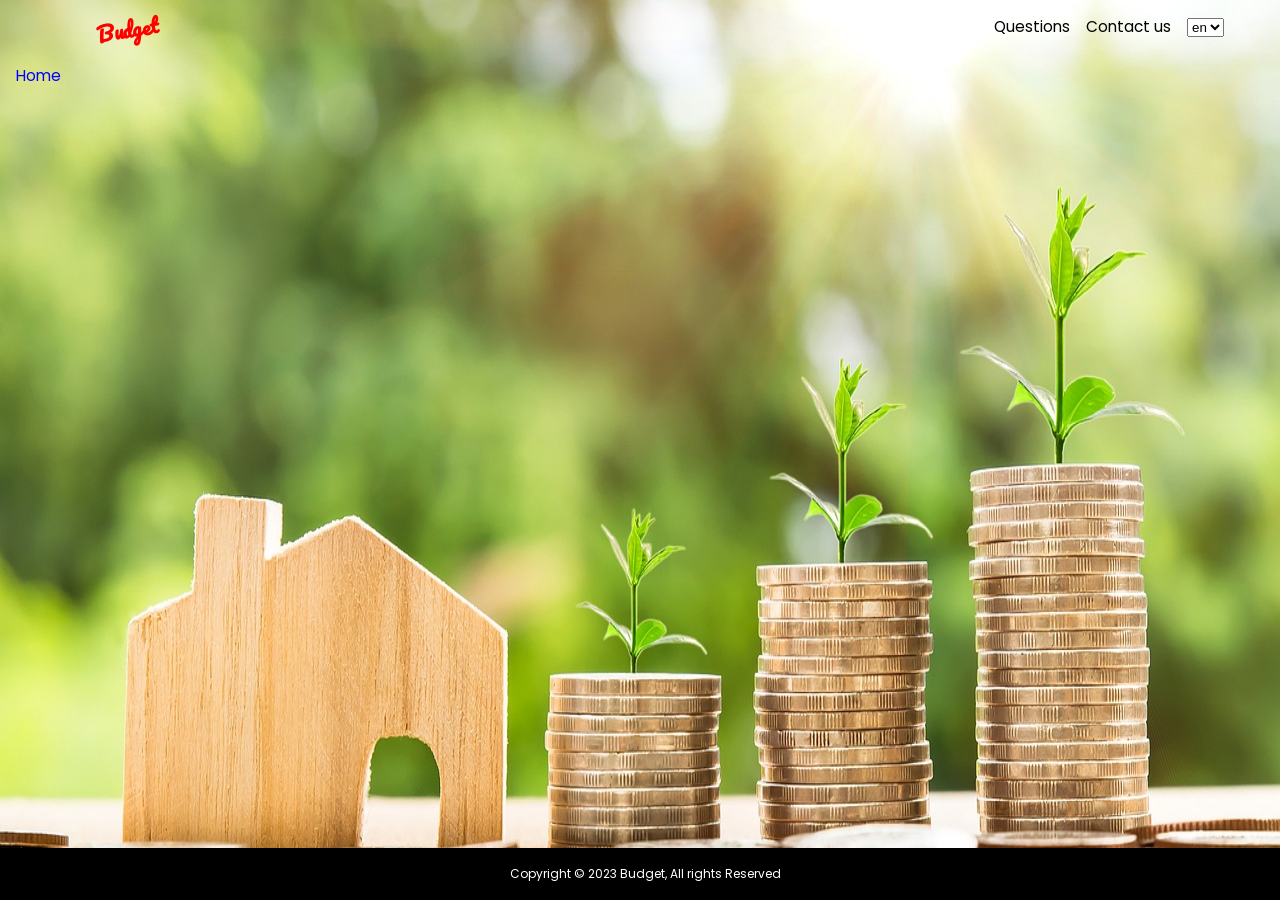
<file: src/en/login.html>
<!DOCTYPE html>
<html>
    <head>
        <meta charset="UTF-8">
        <meta http-equiv="X-UA-Compatible" content="IE=edge">
        <meta name="viewport" content="width=device-width, initial-scale=1.0">
        <title>Login - Budget</title>
        <link rel="stylesheet" href="./css/fonts.css">
        <link rel="stylesheet" href="./css/index.css" />
        <link rel="stylesheet" href="./css/user.css" />
        <link rel="stylesheet" href="./css/form.css" />
        <script src="./lib/jquery-3.7.0.min.js"></script>
    </head>
    <body id="home">
        <header class="header" id="home">
            <nav class="header__nav-horizontal" style="background-color: transparent;">
                <div class="horizontal-menu-left">
                    <ul class="header__item-list-horizontal">
                        <li class="header__items-horizontal">
                            <h2 class="page-title">Budget</h2>
                        </li>
                    </ul>
                </div>
                <div class="horizontal-menu-right">
                    <ul class="header__item-list-horizontal">
                        <li class="header__items-horizontal">
                            <a style="color: black;" href="#" id="frequent-questions">Questions</a>
                        </li>
                        <li class="header__items-horizontal">
                            <a style="color: black;" href="#" id="contact-us">Contact us</a>
                        </li>
                        <li class="header__items-horizontal">
                            <select id="select-language">
                                <option value="en">en</option>
                                <option value="es">es</option>
                            </select>
                        </li>
                    </ul>
                </div>
            </nav>
        </header>

        <div id="submenu" class="submenu">
            <a id="principal">Home</a><span id="second-part"></span>
        </div>

        <div id="login-form" class="card">
            <form>
                <h3>Login</h3>
                <label id="label-error-invalid" class="label-error" style="display:none;">E-Mail or Password Invalid</label>
                <label id="label-error-deleted" class="label-error" style="display:none;">User not Found</label>
                <div class="form-control">
                    <label for="email">E-Mail</label>
                    <label id="label-error-email" class="label-error" style="display:none;">E-Mail is Required</label>
                    <input type="email" id="email" name="email" placeholder="email@example.com" required/>
                </div>
                <div class="form-control">
                    <label for="password">Password</label>
                    <label id="label-error-password" class="label-error" style="display:none;">Password is Required</label>
                    <input type="password" id="password" name="password" placeholder="Contraseña" required/>
                </div>
                <input type="checkbox" id="show-password" name="show-password" /> Show Password
                <br>
                <a id="forget" href="">¿Forgot your Password?</a><br><br>
                <button type="button" id="login" class="btn">Login</button>
                <button type="button" id="signup" class="btn">Sign up</button>
            </form>
        </div>

        <main id="contact-us-info" class="curriculum-main" style="display:none;">
            <div class="column-25">
                <section class="card-budgeting">
                    <h2>Team</h2>
                    <p>Ingrid Lissette Gomez Arias</p>
                    <p>Daniel Pineda</p>
                    <p>Hedilberto Vásquez Mayor</p>
                    <p>Santiago Quevedo</p>
                </section>
            </div>
            <div class="column-73">
                <section id="contact-us-form" class="card-budgeting">
                    <h2>Contact us</h2>
                    <p>Do you have a suggection, pettion, complaint, claim or improve? let us know</p>
                    <form>
                        <label id="label-success-mail" class="label-success" style="display:none;">The E-Mail was sent</label>
                        <div class="form-control">
                            <label>To:</label>
                            gestion.control.gastos@gmail.com
                        </div>
                        <div class="form-control">
                            <label>E-Mail</label>
                            <label id="label-error-email-mail" class="label-error" style="display:none;">E-Mail is Required</label>
                            <input type="email" id="user-email" name="user-email" placeholder="email@ejemplo.com" /> 
                        </div>
                        <div class="form-control">
                            <label>Subject</label>
                            <label id="label-error-subject" class="label-error" style="display:none;">Subject is Required</label>
                            <input type="text" id="subject" name="subject" placeholder="Example: (Complaint ..., Petition ..., etc ...)" />
                        </div>
                        <div class="form-control">
                            <label>Message</label>
                            <label id="label-error-message" class="label-error" style="display:none;">Message is Required</label>
                            <textarea id="message" name="message" placeholder="Write us your message ..."></textarea> 
                        </div>
                        <button id="send-message" type="button" class="btn">Send</button>
                    </form>
                </section>
            </div>
        </main>
    
        <main id="frequent-questions-info" class="curriculum-main" style="display:none;">
            <div class="column-100">
                <section id="questions" class="card-budgeting">
                    <h2>Frequent Questions</h2>
                    <h3 id="first-question" style="cursor:pointer;">+ ¿How can I create a new Budget?</h3>
                    <div id="first-question-answer" style="display:none;">
                        <h4>Answer.</h4>
                        <p>Click on the new option, wich is on the menu bar or Create New Button on the Home</p>
                        <img style="width: 100%;" src="./img/frequent-questions/buttons.PNG" alt="buttons" />
                        <p>You'll see the form where you can fill the next information:</p>
                        <ul>
                            <li>Year</li>
                            <li>Month</li>
                            <li>Salary</li>
                            <li>Amount to Save. (If you want to add it)</li>
                            <li>Additional Incomes. (If you have any Additional Incomes)</li>
                        </ul>
                        <img style="width: 100%" src="./img/frequent-questions/basics-form.PNG" alt="Basic Forms" />
                        <p>You must add your fixed.</p>
                        <img style="width: 100%" src="./img/frequent-questions/expenses.PNG" alt="Expenses" />
                        <p>Add the end, you can add additional expenses as tags</p>
                        <img style="width: 100%" src="./img/frequent-questions/tags.PNG" alt="Tags" />
                        <p>Automatically, it'll show you the current month's budget</p>
                        <img style="width: 100%" src="./img/frequent-questions/budget.PNG" alt="budget" />
                    </div>
                    <hr>
                    <h3 id="second-question" style="cursor:pointer;">+ ¿How must the password be?</h3>
                    <div id="second-question-answer" style="display:none; cursor:pointer;">
                        <h4>Answer.</h4>
                        <p>The password musn't be less than 8 charaters</p>
                    </div>
                    <hr>
                    <h3 id="third-question" style="cursor:pointer;">+ ¿How can I register the daily expenses?</h3>
                    <div id="third-question-answer" style="display:none;">
                        <h4>Answer.</h4>
                        <p>Tags</p>
                    </div>
                    <hr>
                    <h3 id="fourth-question" style="cursor:pointer;">+ After I deleted the account, ¿Can I restore it?</h3>
                    <div id="fourth-question-answer" style="display:none; cursor:pointer;">
                        <h4>Answer.</h4>
                        <p>You can ask for the activation through Contact us option</p>
                    </div>
                </section>
            </div>
        </main>
    </body>
    <script src="./js/login.js"></script>
    <footer>
        <p>Copyright &copy; 2023 Budget, All rights Reserved</p>
    </footer>
</html>
</file>
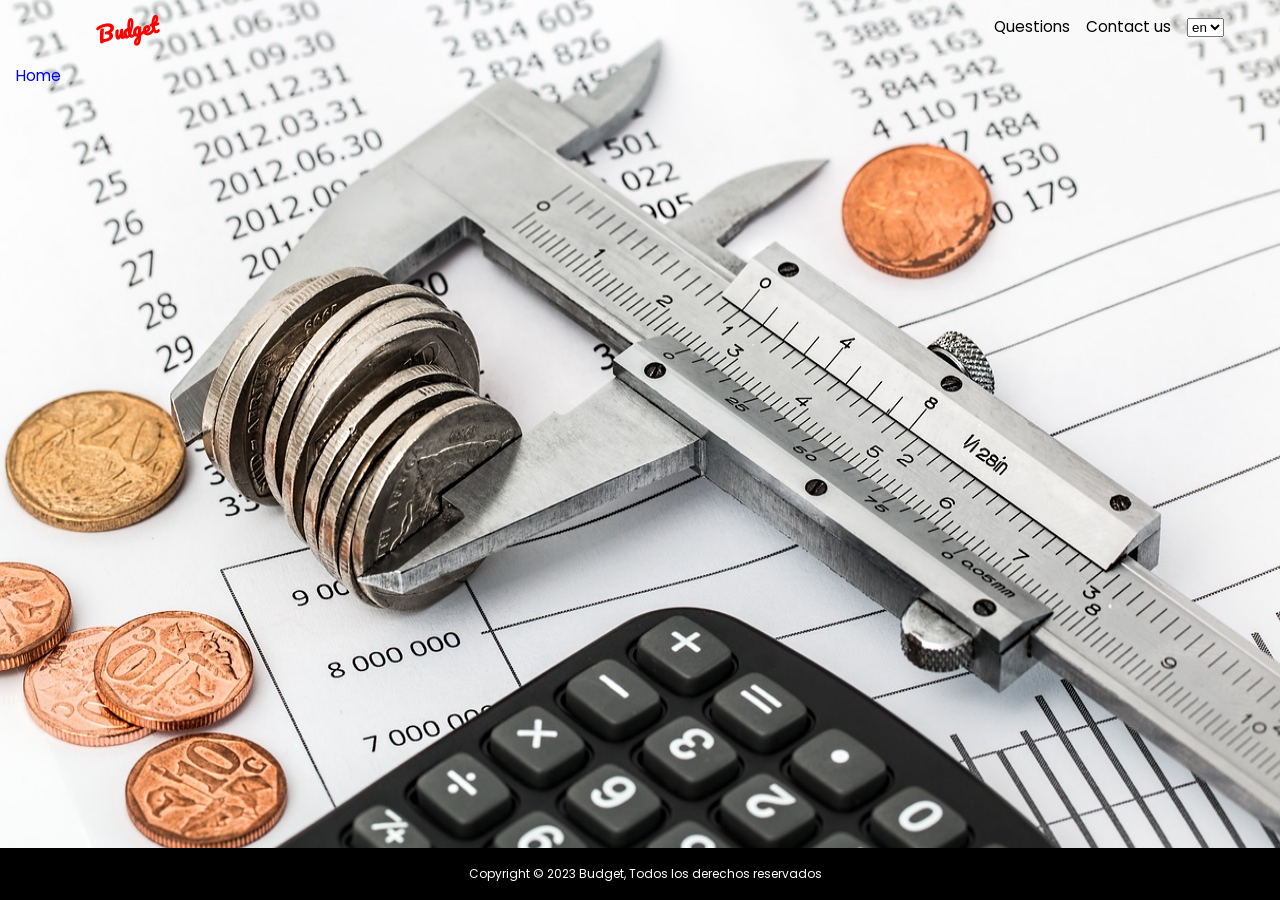
<file: src/en/signup.html>
<!DOCTYPE html>
<html>
    <head>
        <meta charset="UTF-8">
        <meta http-equiv="X-UA-Compatible" content="IE=edge">
        <meta name="viewport" content="width=device-width, initial-scale=1.0">
        <title>Sign up - Budget</title>
        <link rel="stylesheet" href="./css/fonts.css">
        <link rel="stylesheet" href="./css/index.css" />
        <link rel="stylesheet" href="./css/user.css" />
        <link rel="stylesheet" href="./css/form.css" />
        <script src="./lib/jquery-3.7.0.min.js"></script>
    </head>
    <body id="home">
        <header class="header" id="home">
            <nav class="header__nav-horizontal" style="background-color: transparent">
                <div class="horizontal-menu-left">
                    <ul class="header__item-list-horizontal">
                        <li class="header__items-horizontal">
                            <h2 class="page-title">Budget</h2>
                        </li>
                    </ul>
                </div>
                <div class="horizontal-menu-right">
                    <ul class="header__item-list-horizontal">
                        <li class="header__items-horizontal">
                            <a style="color: black;" href="#" id="frequent-questions">Questions</a>
                        </li>
                        <li class="header__items-horizontal">
                            <a style="color: black;" href="#" id="contact-us">Contact us</a>
                        </li>
                        <li class="header__items-horizontal">
                            <select id="select-language">
                                <option value="en">en</option>
                                <option value="es">es</option>
                            </select>
                        </li>
                    </ul>
                </div>
            </nav>
        </header>

        <div id="submenu" class="submenu">
            <a id="principal">Home</a><span id="second-part"></span>
        </div>

        <div id="signup-form" class="card">
            <form>
                <h3>Sign up</h3>
                <div class="form-control">
                    <label for="name">Name</label>
                    <label id="label-error-name" class="label-error" style="display:none;">Name is Required</label>
                    <input type="text" id="name" name="name" placeholder="Name" />
                </div>
                <div class="form-control">
                    <label for="lastname">Last Name</label>
                    <label id="label-error-lastname" class="label-error" style="display:none;">Last Name is Required</label>
                    <input type="text" id="lastname" name="lastname" placeholder="Last Name" />
                </div>
                <div class="form-control">
                    <label for="username">Username</label>
                    <label id="label-error-username" class="label-error" style="display:none;">Username is Required</label>
                    <input type="text" id="username" name="username" placeholder="Username" />
                </div>
                <div class="form-control">
                    <label for="email">E-Mail</label>
                    <label id="label-error-email" class="label-error" style="display:none;">E-Mail is Required</label>
                    <input type="email" id="email" name="email" placeholder="email@example.com" />
                </div>
                <div class="form-control">
                    <label for="password">Password</label>
                    <label id="label-error-password" class="label-error" style="display:none;">Password is Required</label>
                    <input type="password" id="password" name="password" placeholder="Password" />
                </div>
                <div class="form-control">
                    <label for="confirm-password">Confirm Password</label>
                    <label id="label-error-confirm-password-empty"  class="label-error" style="display:none;">You must confirm the password</label>
                    <label id="label-error-confirm-password" class="label-error" style="display:none;">The password doesn't match</label>
                    <input type="password" id="confirm-password" name="confirm-password" placeholder="Confirm Password" />
                </div>
                <input type="checkbox" id="show-password" name="show-password" /> Show Password
                <br>
                <a id="login-link">I already have an Account</a><br><br>
                <button id="signup" type="button" class="btn">Sign up</button>
            </form>
        </div>

        <main id="contact-us-info" class="curriculum-main" style="display:none;">
            <div class="column-25">
                <section class="card-budgeting">
                    <h2>Team</h2>
                    <p>Ingrid Lissette Gomez Arias</p>
                    <p>Daniel Pineda</p>
                    <p>Hedilberto Vásquez Mayor</p>
                    <p>Santiago Quevedo</p>
                </section>
            </div>
            <div class="column-73">
                <section id="contact-us-form" class="card-budgeting">
                    <h2>Contact us</h2>
                    <p>Do you have a suggection, pettion, complaint, claim or improve? let us know</p>
                    <form>
                        <label id="label-success-mail" class="label-success" style="display:none;">The E-Mail was sent</label>
                        <div class="form-control">
                            <h3>To: gestion.control.gastos@gmail.com</h3>
                        </div>
                        <div class="form-control">
                            <label>E-Mail</label>
                            <label id="label-error-email-mail" class="label-error" style="display:none;">E-Mail is Required</label>
                            <input type="email" id="user-email" name="user-email" placeholder="email@ejemplo.com" /> 
                        </div>
                        <div class="form-control">
                            <label>Subject</label>
                            <label id="label-error-subject" class="label-error" style="display:none;">Subject is Required</label>
                            <input type="text" id="subject" name="subject" placeholder="Example: (Complaint ..., Petition ..., etc ...)" />
                        </div>
                        <div class="form-control">
                            <label>Message</label>
                            <label id="label-error-message" class="label-error" style="display:none;">Message is Required</label>
                            <textarea id="message" name="message" placeholder="Write us your message ..."></textarea> 
                        </div>
                        <button id="send-message" type="button" class="btn">Send</button>
                    </form>
                </section>
            </div>
        </main>
    
        <main id="frequent-questions-info" class="curriculum-main" style="display:none;">
            <div class="column-100">
                <section id="questions" class="card-budgeting">
                    <h2>Frequent Questions</h2>
                    <h3 id="first-question" style="cursor:pointer;">+ ¿How can I create a new Budget?</h3>
                    <div id="first-question-answer" style="display:none;">
                        <h4>Answer.</h4>
                        <p>Click on the new option, wich is on the menu bar or Create New Button on the Home</p>
                        <img style="width: 100%;" src="./img/frequent-questions/buttons.PNG" alt="buttons" />
                        <p>You'll see the form where you can fill the next information:</p>
                        <ul>
                            <li>Year</li>
                            <li>Month</li>
                            <li>Salary</li>
                            <li>Amount to Save. (If you want to add it)</li>
                            <li>Additional Incomes. (If you have any Additional Incomes)</li>
                        </ul>
                        <img style="width: 100%" src="./img/frequent-questions/basics-form.PNG" alt="Basic Forms" />
                        <p>You must add your fixed.</p>
                        <img style="width: 100%" src="./img/frequent-questions/expenses.PNG" alt="Expenses" />
                        <p>Add the end, you can add additional expenses as tags</p>
                        <img style="width: 100%" src="./img/frequent-questions/tags.PNG" alt="Tags" />
                        <p>Automatically, it'll show you the current month's budget</p>
                        <img style="width: 100%" src="./img/frequent-questions/budget.PNG" alt="budget" />
                    </div>
                    <hr>
                    <h3 id="second-question" style="cursor:pointer;">+ ¿How must the password be?</h3>
                    <div id="second-question-answer" style="display:none; cursor:pointer;">
                        <h4>Answer.</h4>
                        <p>The password musn't be less than 8 charaters</p>
                    </div>
                    <hr>
                    <h3 id="third-question" style="cursor:pointer;">+ ¿How can I register the daily expenses?</h3>
                    <div id="third-question-answer" style="display:none;">
                        <h4>Answer.</h4>
                        <p>Tags</p>
                    </div>
                    <hr>
                    <h3 id="fourth-question" style="cursor:pointer;">+ After I deleted the account, ¿Can I restore it?</h3>
                    <div id="fourth-question-answer" style="display:none; cursor:pointer;">
                        <h4>Answer.</h4>
                        <p>You can ask for the activation through Contact us option</p>
                    </div>
                </section>
            </div>
        </main>
    </body>
    <script src="./js/signup.js"></script>
    <footer>
        <p>Copyright &copy; 2023 Budget, Todos los derechos reservados</p>
    </footer>
</html>
</file>
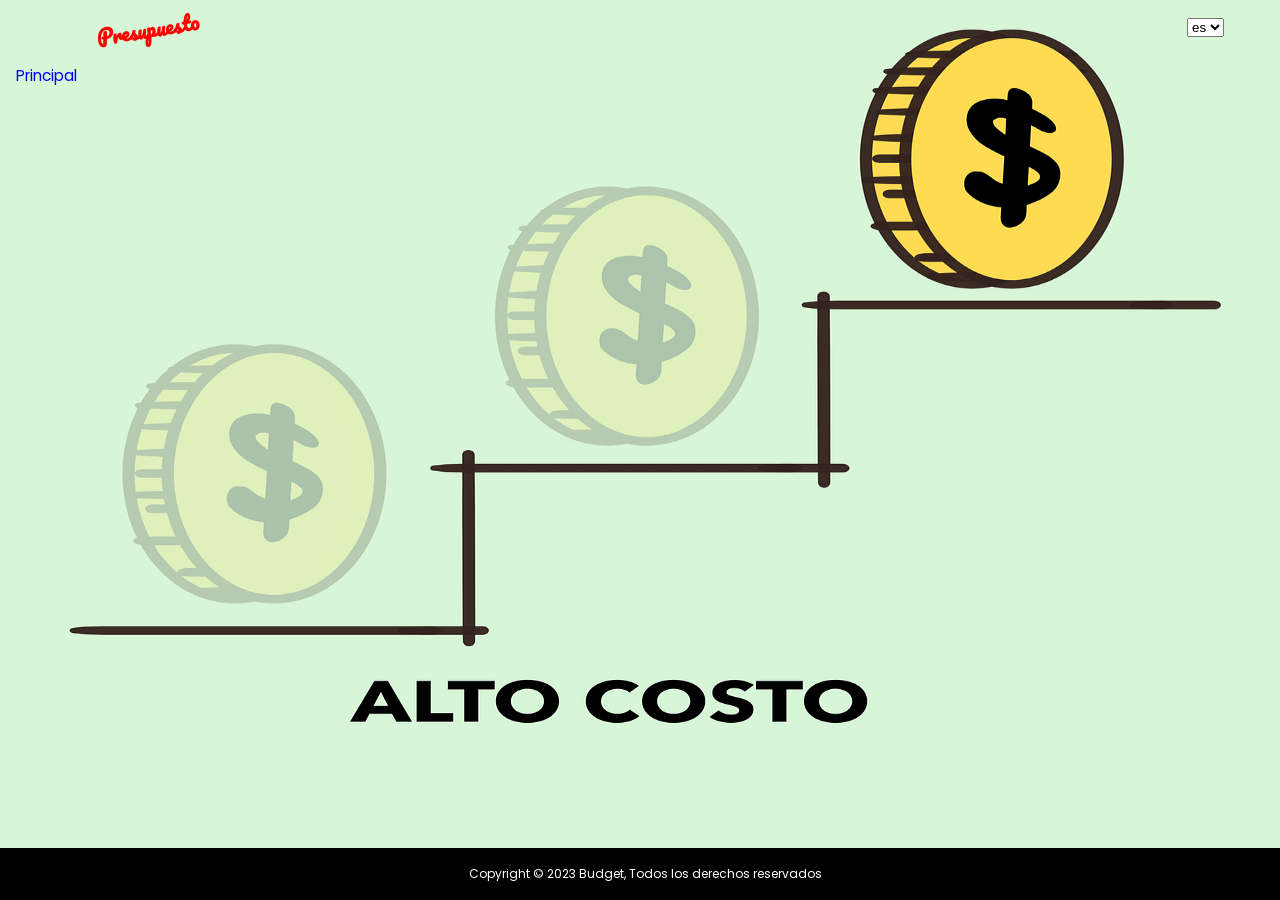
<file: src/es/forgot-password.html>
<!DOCTYPE html>
<html>
    <head>
        <meta charset="UTF-8">
        <meta http-equiv="X-UA-Compatible" content="IE=edge">
        <meta name="viewport" content="width=device-width, initial-scale=1.0">
        <title>¿Olvido su contraseña? - Budget</title>
        <link rel="stylesheet" href="./css/fonts.css">
        <link rel="stylesheet" href="./css/index.css" />
        <link rel="stylesheet" href="./css/user.css" />
        <link rel="stylesheet" href="./css/form.css" />
        <script src="./lib/jquery-3.7.0.min.js"></script>
    </head>
    <body id="home">
        <header class="header" id="home">
            <nav class="header__nav-horizontal" style="background-color: transparent;">
                <div class="horizontal-menu-left">
                    <ul class="header__item-list-horizontal">
                        <li class="header__items-horizontal">
                            <h2 class="page-title">Presupuesto</h2>
                        </li>
                    </ul>
                </div>
                <div class="horizontal-menu-right">
                    <ul class="header__item-list-horizontal">
                        <li class="header__items-horizontal">
                            <select id="select-language">
                                <option value="es">es</option>
                                <option value="en">en</option>
                            </select>
                        </li>
                    </ul>
                </div>
            </nav>
        </header>

        <div id="submenu" class="submenu">
            <a id="principal">Principal</a><span id="second-part"></span>
        </div>

        <div id="login-form" class="card">
            <form>
                <h3>¿Olvido su contraseña?</h3>
                <label id="label-error-invalid" class="label-error" style="display:none;">Correo o Constraseña invalida</label>
                <label id="label-error-deleted" class="label-error" style="display:none;">Usuario no encontrado</label>
                <div class="form-control">
                    <label for="email">E-Mail</label>
                    <label id="label-error-email" class="label-error" style="display:none;">El correo es requerido</label>
                    <input type="email" id="email" name="email" placeholder="email@ejemplo.com" required/>
                </div>
                <button type="button" id="send" class="btn">Enviar</button>
                <button type="button" id="back" class="btn">Volver</button>
            </form>
        </div>
        <footer>
            <p>Copyright &copy; 2023 Budget, Todos los derechos reservados</p>
        </footer>
    </body>
    <script src="./js/forgot-password.js"></script>
</html>
</file>
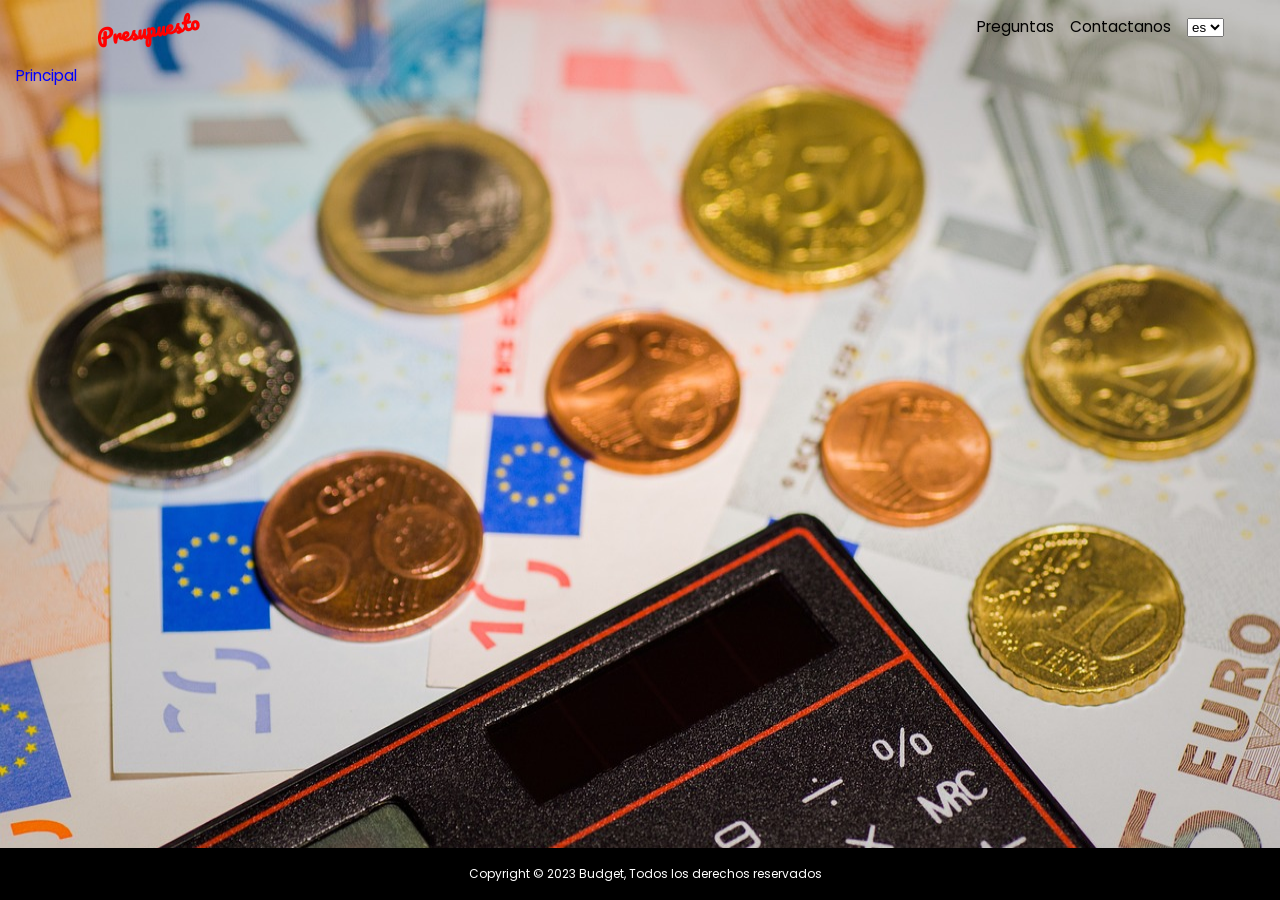
<file: src/es/login.html>
<!DOCTYPE html>
<html>
    <head>
        <meta charset="UTF-8">
        <meta http-equiv="X-UA-Compatible" content="IE=edge">
        <meta name="viewport" content="width=device-width, initial-scale=1.0">
        <title>Login - Budget</title>
        <link rel="stylesheet" href="./css/fonts.css">
        <link rel="stylesheet" href="./css/index.css" />
        <link rel="stylesheet" href="./css/user.css" />
        <link rel="stylesheet" href="./css/form.css" />
        <script src="./lib/jquery-3.7.0.min.js"></script>
    </head>
    <body id="home">
        <header class="header" id="home">
            <nav class="header__nav-horizontal" style="background-color: transparent;">
                <div class="horizontal-menu-left">
                    <ul class="header__item-list-horizontal">
                        <li class="header__items-horizontal">
                            <h2 class="page-title">Presupuesto</h2>
                        </li>
                    </ul>
                </div>
                <div class="horizontal-menu-right">
                    <ul class="header__item-list-horizontal">
                        <li class="header__items-horizontal">
                            <a style="color: black;" href="#" id="frequent-questions">Preguntas</a>
                        </li>
                        <li class="header__items-horizontal">
                            <a style="color: black;" href="#" id="contact-us">Contactanos</a>
                        </li>
                        <li class="header__items-horizontal">
                            <select id="select-language">
                                <option value="es">es</option>
                                <option value="en">en</option>
                            </select>
                        </li>
                    </ul>
                </div>
            </nav>
        </header>

        <div id="submenu" class="submenu">
            <a id="principal">Principal</a><span id="second-part"></span>
        </div>

        <div id="login-form" class="card">
            <form>
                <h3>Login</h3>
                <label id="label-error-invalid" class="label-error" style="display:none;">Correo o Constraseña invalida</label>
                <label id="label-error-deleted" class="label-error" style="display:none;">Usuario no encontrado</label>
                <div class="form-control">
                    <label for="email">E-Mail</label>
                    <label id="label-error-email" class="label-error" style="display:none;">El correo es requerido</label>
                    <input type="email" id="email" name="email" placeholder="email@ejemplo.com" required/>
                </div>
                <div class="form-control">
                    <label for="password">Contraseña</label>
                    <label id="label-error-password" class="label-error" style="display:none;">La contraseña es requerida</label>
                    <input type="password" id="password" name="password" placeholder="Contraseña" required/>
                </div>
                <input type="checkbox" id="show-password" name="show-password" /> Mostrar contraseña
                <br>
                <a id="forget" href="./forgot-password.html">¿Olvido su contraseña?</a><br><br>
                <button type="button" id="login" class="btn">Login</button>
                <button type="button" id="signup" class="btn">Registrarse</button>
            </form>
        </div>

        <main id="contact-us-info" class="curriculum-main" style="display:none;">
            <div class="column-25">
                <section class="card-budgeting">
                    <h2>Equipo</h2>
                    <p>Ingrid Lissette Gomez Arias</p>
                    <p>Daniel Pineda</p>
                    <p>Hedilberto Vásquez Mayor</p>
                    <p>Santiago Quevedo</p>
                </section>
            </div>
            <div class="column-73">
                <section id="contact-us-form" class="card-budgeting">
                    <h2>Contactanos</h2>
                    <p>Tienes alguna sugerencia, petición, queja, reclamo o mejora, dejanos saber</p>
                    <form>
                        <label id="label-success-mail" class="label-success" style="display:none;">El correo fue enviado</label>
                        <div class="form-control">
                            <label>Para:</label>
                            gestion.control.gastos@gmail.com
                        </div>
                        <div class="form-control">
                            <label>E-Mail</label>
                            <label id="label-error-email-mail" class="label-error" style="display:none;">El Correo es requerido</label>
                            <input type="text" id="user-email" name="user-email" placeholder="email@ejemplo.com" /> 
                        </div>
                        <div class="form-control">
                            <label>Asunto</label>
                            <label id="label-error-subject" class="label-error" style="display:none;">El Asunto es requerido</label>
                            <input type="text" id="subject" name="subject" placeholder="Example: (Complaint ..., Petition ..., etc ...)" />
                        </div>
                         <div class="form-control">
                            <label>Mensaje</label>
                            <label id="label-error-message" class="label-error" style="display:none;">El mensajes es requerido</label>
                            <textarea id="message" name="message" placeholder="Dejanos tu mensaje ..."></textarea> 
                        </div>
                        <button id="send-message" type="button" class="btn">Enviar</button>
                    </form>
                </section>
            </div>
        </main>

        <main id="frequent-questions-info" class="curriculum-main" style="display:none;">
            <div class="column-100">
                <section id="questions" class="card-budgeting">
                    <h2>Preguntas Frecuentes</h2>
                    <h3 id="first-question" style="cursor:pointer;">+ ¿Como puedo crear un nuevo presupuesto?</h3>
                    <div id="first-question-answer" style="display:none;">
                        <h4>Rta.</h4>
                        <p>Debes dar clic en botón nuevo que se encuntra en el barra de menú o en el botón crear nuevo que se encuentra en el módulo principal</p>
                        <img style="width: 100%;" src="./img/frequent-questions/buttons.PNG" alt="buttons" />
                        <p>Seguido de esto se desplegara un formulario donde deberas ingresar como datos basicos los siguientes campos:</p>
                        <ul>
                            <li>Año</li>
                            <li>Mes</li>
                            <li>Salario</li>
                            <li>Ahorro. (Solo en caso de querer agregar un monto a ahorrar)</li>
                            <li>Ingresos Adicionales. (Solo en caso de tener ingresos adicionales)</li>
                        </ul>
                        <img style="width: 100%" src="./img/frequent-questions/basics-form.PNG" alt="Basic Forms" />
                        <p>Seguido de esto debe inngresar los gastos fijos.</p>
                        <img style="width: 100%" src="./img/frequent-questions/expenses.PNG" alt="Expenses" />
                        <p>Para finalizar podra ingresar etiquetas, que representaran los gastos adicionales.</p>
                        <img style="width: 100%" src="./img/frequent-questions/tags.PNG" alt="Tags" />
                        <p>Automaticamente se mostrar el presupuesto del mes actual.</p>
                        <img style="width: 100%" src="./img/frequent-questions/budget.PNG" alt="budget" />
                    </div>
                    <hr>
                    <h3 id="second-question" style="cursor:pointer;">+ ¿Cómo debe ser la contraseña?</h3>
                    <div id="second-question-answer" style="display:none; cursor:pointer;">
                        <h4>Rta.</h4>
                        <p>La contraseña debe tener minimo 8 digitos</p>
                    </div>
                    <hr>
                    <h3 id="third-question" style="cursor:pointer;">+ ¿Cómo puedo registrar los consumos o gastos que hago de forma diaria y habitualmente en pequeñas cantidades?</h3>
                    <div id="third-question-answer" style="display:none;">
                        <h4>Rta.</h4>
                        <p>Eiquetas</p>
                    </div>
                    <hr>
                    <h3 id="fourth-question" style="cursor:pointer;">+ Después de haber eliminado mi cuenta, ¿Puedo reestablecerla?</h3>
                    <div id="fourth-question-answer" style="display:none; cursor:pointer;">
                        <h4>Rta.</h4>
                        <p>Puedes ponerte en contacto con nosotros a través de la opción Contactenos</p>
                    </div>
                </section>
            </div>
        </main>
        <footer>
            <p>Copyright &copy; 2023 Budget, Todos los derechos reservados</p>
        </footer>
    </body>
    <script src="./js/login.js"></script>
</html>
</file>
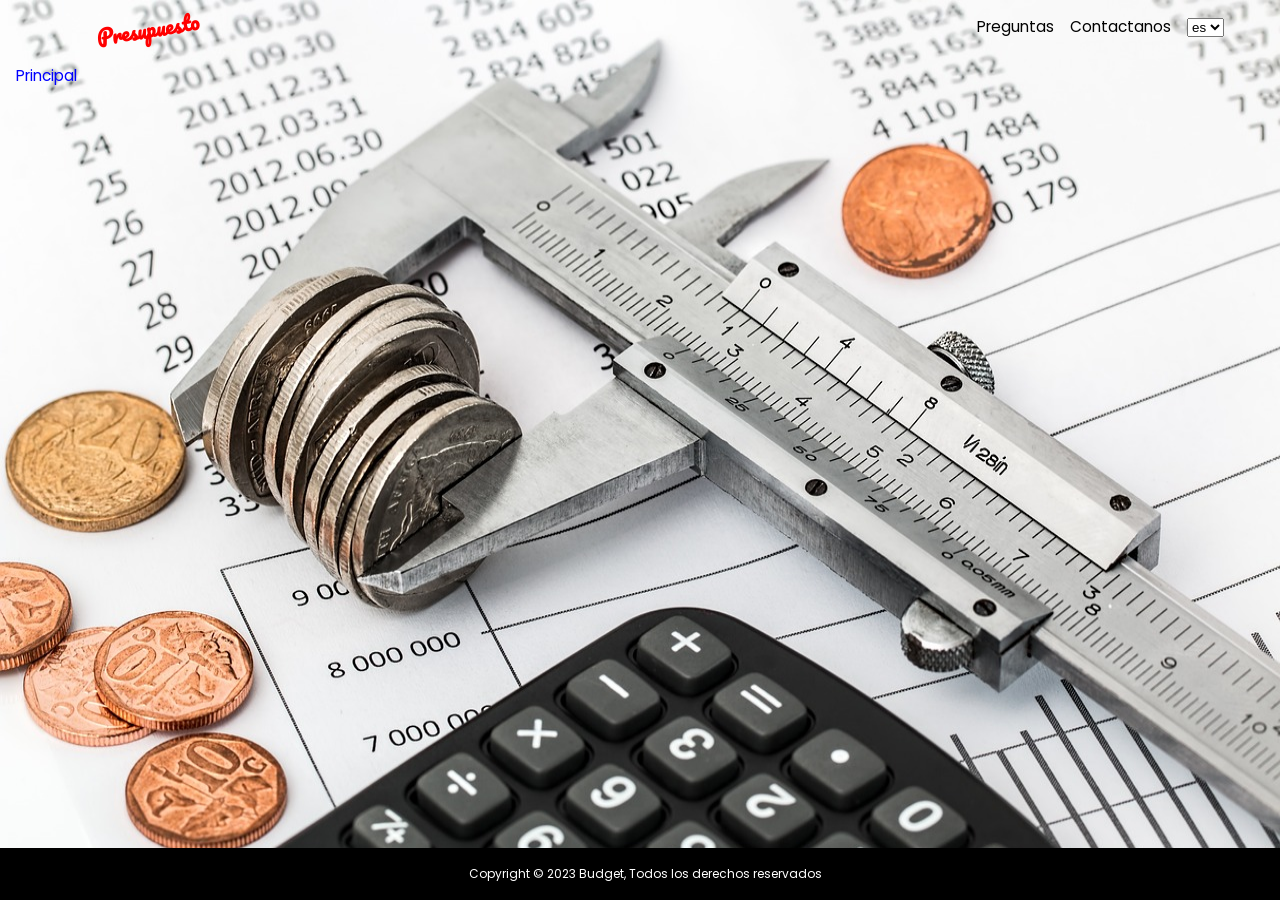
<file: src/es/signup.html>
<!DOCTYPE html>
<html>
    <head>
        <meta charset="UTF-8">
        <meta http-equiv="X-UA-Compatible" content="IE=edge">
        <meta name="viewport" content="width=device-width, initial-scale=1.0">
        <title>Sign up - Budget</title>
        <link rel="stylesheet" href="./css/fonts.css">
        <link rel="stylesheet" href="./css/index.css" />
        <link rel="stylesheet" href="./css/user.css" />
        <link rel="stylesheet" href="./css/form.css" />
        <script src="./lib/jquery-3.7.0.min.js"></script>
    </head>
    <body id="home">
        <header class="header" id="home">
            <nav class="header__nav-horizontal" style="background-color: transparent">
                <div class="horizontal-menu-left">
                    <ul class="header__item-list-horizontal">
                        <li class="header__items-horizontal">
                            <h2 class="page-title">Presupuesto</h2>
                        </li>
                    </ul>
                </div>
                <div class="horizontal-menu-right">
                    <ul class="header__item-list-horizontal">
                        <li class="header__items-horizontal">
                            <a style="color: black;" href="#" id="frequent-questions">Preguntas</a>
                        </li>
                        <li class="header__items-horizontal">
                            <a style="color: black;" href="#" id="contact-us">Contactanos</a>
                        </li>
                        <li class="header__items-horizontal">
                            <select id="select-language">
                                <option value="es">es</option>
                                <option value="en">en</option>
                            </select>
                        </li>
                    </ul>
                </div>
            </nav>
        </header>

        <div id="submenu" class="submenu">
            <a id="principal">Principal</a><span id="second-part"></span>
        </div>

        <div id="signup-form" class="card">
            <form>
                <h3>Registrate</h3>
                <div class="form-control">
                    <label for="name">Nombre</label>
                    <label id="label-error-name" class="label-error" style="display:none;">El nombre es requerido</label>
                    <input type="text" id="name" name="name" placeholder="Nombre" />
                </div>
                <div class="form-control">
                    <label for="lastname">Apellido</label>
                    <label id="label-error-lastname" class="label-error" style="display:none;">El apellido es requerido</label>
                    <input type="text" id="lastname" name="lastname" placeholder="Apellido" />
                </div>
                <div class="form-control">
                    <label for="username">Nombre de Usuario</label>
                    <label id="label-error-username" class="label-error" style="display:none;">El nombre de usuario es requerido</label>
                    <input type="text" id="username" name="username" placeholder="Username" />
                </div>
                <div class="form-control">
                    <label for="email">E-Mail</label>
                    <label id="label-error-email" class="label-error" style="display:none;">El E-Mail es requerido</label>
                    <input type="email" id="email" name="email" placeholder="email@ejemplo.com" />
                </div>
                <div class="form-control">
                    <label for="password">Contraseña</label>
                    <label id="label-error-password" class="label-error" style="display:none;">La constraseña es requerido</label>
                    <input type="password" id="password" name="password" placeholder="Contraseña" />
                </div>
                <div class="form-control">
                    <label for="confirm-password">Confirmar Contraseña</label>
                    <label id="label-error-confirm-password-empty"  class="label-error" style="display:none;">Debe confirmar la contraseña</label>
                    <label id="label-error-confirm-password" class="label-error" style="display:none;">La contraseña no coincide</label>
                    <input type="password" id="confirm-password" name="confirm-password" placeholder="Confirmar Contraseña" />
                </div>
                <input type="checkbox" id="show-password" name="show-password" /> Mostrar contraseña
                <br>
                <a id="login-link">Ya tengo cuenta</a><br><br>
                <button id="signup" type="button" class="btn">Registrarse</button>
            </form>
        </div>

        <main id="contact-us-info" class="curriculum-main" style="display:none;">
            <div class="column-25">
                <section class="card-budgeting">
                    <h2>Equipo</h2>
                    <p>Ingrid Lissette Gomez Arias</p>
                    <p>Daniel Pineda</p>
                    <p>Hedilberto Vásquez Mayor</p>
                    <p>Santiago Quevedo</p>
                </section>
            </div>
            <div class="column-73">
                <section id="contact-us-form" class="card-budgeting">
                    <h2>Contactanos</h2>
                    <p>Tienes alguna sugerencia, petición, queja, reclamo o mejora, dejanos saber</p>
                    <form>
                        <label id="label-success-mail" class="label-success" style="display:none;">El correo fue enviado</label>
                        <div class="form-control">
                            <label>Para:</label>
                            gestion.control.gastos@gmail.com
                        </div>
                        <div class="form-control">
                            <label>E-Mail</label>
                            <label id="label-error-email-mail" class="label-error" style="display:none;">El Correo es requerido</label>
                            <input type="text" id="user-email" name="user-email" placeholder="email@ejemplo.com" /> 
                        </div>
                        <div class="form-control">
                            <label>Asunto</label>
                            <label id="label-error-subject" class="label-error" style="display:none;">El Asunto es requerido</label>
                            <input type="text" id="subject" name="subject" placeholder="Example: (Complaint ..., Petition ..., etc ...)" />
                        </div>
                         <div class="form-control">
                            <label>Mensaje</label>
                            <label id="label-error-message" class="label-error" style="display:none;">El mensajes es requerido</label>
                            <textarea id="message" name="message" placeholder="Dejanos tu mensaje ..."></textarea> 
                        </div>
                        <button id="send-message" type="button" class="btn">Enviar</button>
                    </form>
                </section>
            </div>
        </main>

        <main id="frequent-questions-info" class="curriculum-main" style="display:none;">
            <div class="column-100">
                <section id="questions" class="card-budgeting">
                    <h2>Preguntas Frecuentes</h2>
                    <h3 id="first-question" style="cursor:pointer;">+ ¿Como puedo crear un nuevo presupuesto?</h3>
                    <div id="first-question-answer" style="display:none;">
                        <h4>Rta.</h4>
                        <p>Debes dar clic en botón nuevo que se encuntra en el barra de menú o en el botón crear nuevo que se encuentra en el módulo principal</p>
                        <img style="width: 100%;" src="./img/frequent-questions/buttons.PNG" alt="buttons" />
                        <p>Seguido de esto se desplegara un formulario donde deberas ingresar como datos basicos los siguientes campos:</p>
                        <ul>
                            <li>Año</li>
                            <li>Mes</li>
                            <li>Salario</li>
                            <li>Ahorro. (Solo en caso de querer agregar un monto a ahorrar)</li>
                            <li>Ingresos Adicionales. (Solo en caso de tener ingresos adicionales)</li>
                        </ul>
                        <img style="width: 100%" src="./img/frequent-questions/basics-form.PNG" alt="Basic Forms" />
                        <p>Seguido de esto debe inngresar los gastos fijos.</p>
                        <img style="width: 100%" src="./img/frequent-questions/expenses.PNG" alt="Expenses" />
                        <p>Para finalizar podra ingresar etiquetas, que representaran los gastos adicionales.</p>
                        <img style="width: 100%" src="./img/frequent-questions/tags.PNG" alt="Tags" />
                        <p>Automaticamente se mostrar el presupuesto del mes actual.</p>
                        <img style="width: 100%" src="./img/frequent-questions/budget.PNG" alt="budget" />
                    </div>
                    <hr>
                    <h3 id="second-question" style="cursor:pointer;">+ ¿Cómo debe ser la contraseña?</h3>
                    <div id="second-question-answer" style="display:none; cursor:pointer;">
                        <h4>Rta.</h4>
                        <p>La contraseña debe tener minimo 8 digitos</p>
                    </div>
                    <hr>
                    <h3 id="third-question" style="cursor:pointer;">+ ¿Cómo puedo registrar los consumos o gastos que hago de forma diaria y habitualmente en pequeñas cantidades?</h3>
                    <div id="third-question-answer" style="display:none;">
                        <h4>Rta.</h4>
                        <p>Eiquetas</p>
                    </div>
                    <hr>
                    <h3 id="fourth-question" style="cursor:pointer;">+ Después de haber eliminado mi cuenta, ¿Puedo reestablecerla?</h3>
                    <div id="fourth-question-answer" style="display:none; cursor:pointer;">
                        <h4>Rta.</h4>
                        <p>Puedes ponerte en contacto con nosotros a través de la opción Contactenos</p>
                    </div>
                </section>
            </div>
        </main>
    </body>
    <script src="./js/signup.js"></script>
    <footer>
        <p>Copyright &copy; 2023 Budget, Todos los derechos reservados</p>
    </footer>
</html>
</file>
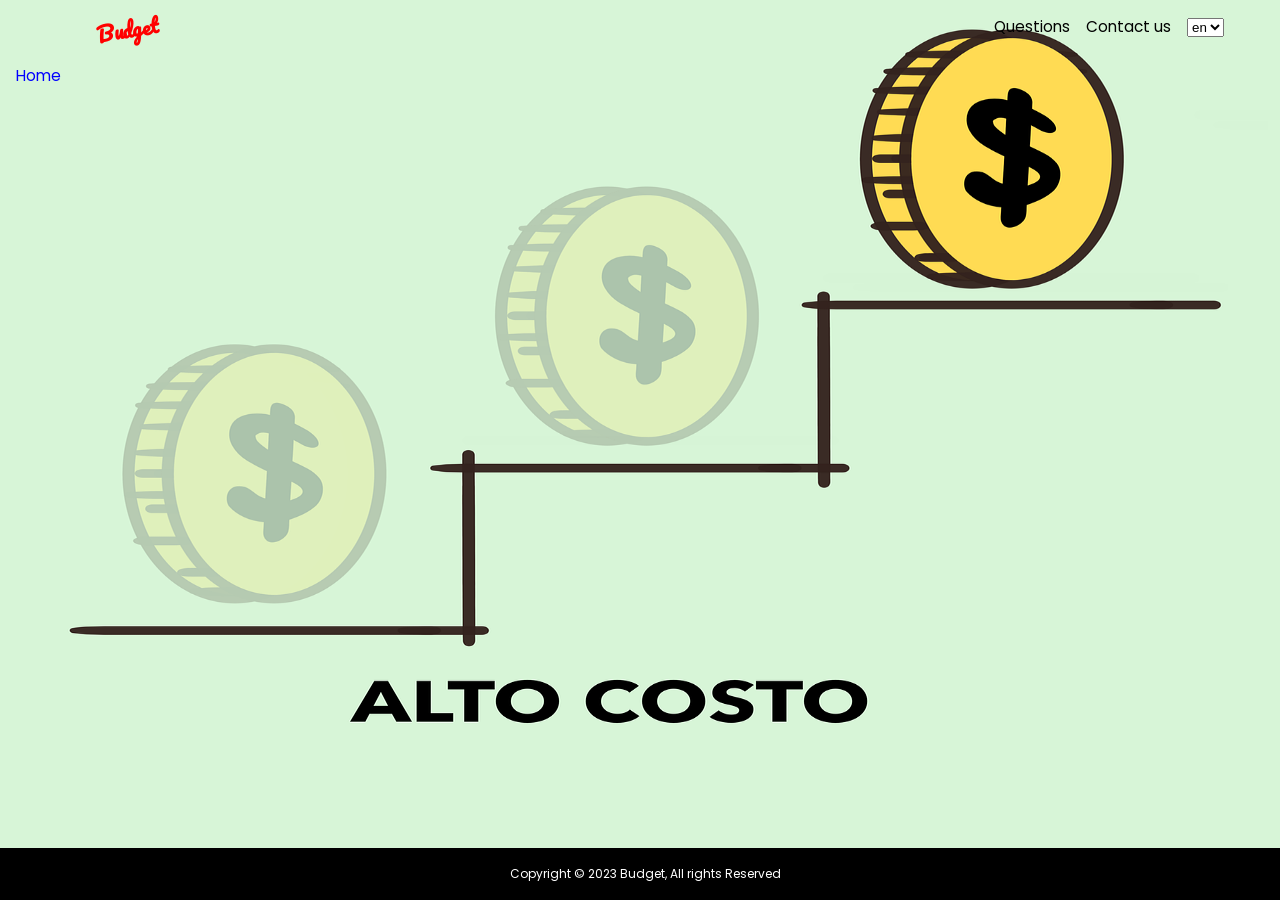
<file: src/en/admin/admin.html>
<!DOCTYPE html>
<html lang="es">
<head>
    <meta charset="UTF-8">
    <meta http-equiv="X-UA-Compatible" content="IE=edge">
    <meta name="viewport" content="width=device-width, initial-scale=1.0">
    <title>Budget</title>
    <link rel="stylesheet" href="../css/fonts.css" >
    <link rel="stylesheet" href="../css/index.css" >
    <link rel="stylesheet" href="../css/form.css">
    <link rel="stylesheet" href="./css/admin.css">
    <script src="../lib/jquery-3.7.0.min.js"></script>
</head>
<body id="body">
    <nav class="header__nav-vertical">
        <ul class="header__item-list-vertical">
        </ul>
    </nav>
    <header class="header" id="home">
        <nav class="header__nav-horizontal">
            <div class="horizontal-menu-left">
                <ul class="header__item-list-horizontal">
                    <li class="header__items-horizontal">
                        <h2 class="page-title"><a href="../index.html">Budget</a></h2>
                    </li>
                    <li class="header__items-horizontal">
                        <a href="#" id="show-users">Users</a>
                    </li>
                    <li class="header__items-horizontal">
                        <a href="#" id="show-mails">Mails</a>
                    </li>
                </ul>
            </div>
            <div class="horizontal-menu-right">
                <ul class="header__item-list-horizontal">
                    <li class="header__items-horizontal">
                        <a href="#" id="logout">
                            Logout
                        </a>
                    </li>
                    <li class="header__items-horizontal">
                        <select id="select-language">
                            <option value="en">en</option>
                            <option value="es">es</option>
                        </select>
                    </li>
                </ul>
            </div>
        </nav>
    </header>

    <div id="submenu" class="submenu">
        <a id="principal">Principal</a><span id="second-part"></span>
    </div>

    <main class="budgets" id="users-main">
        <h3>Users</h3>
        <p id="users-error">No Users Found</p>
        <div id="users">

        </div>
    </main>

    <main class="budgets" id="mails-main" style="display:none;">
        <h3>Mails</h3>
        <p id="mails-error">No Mails Found</p>
        <div id="mails">

        </div>
    </main>

    <footer>
        <p>Copyright &copy; 2023 Budget, All rights reserved</p>
    </footer>
</body>
<script src="./js/admin.js"></script>
</html>
</file>
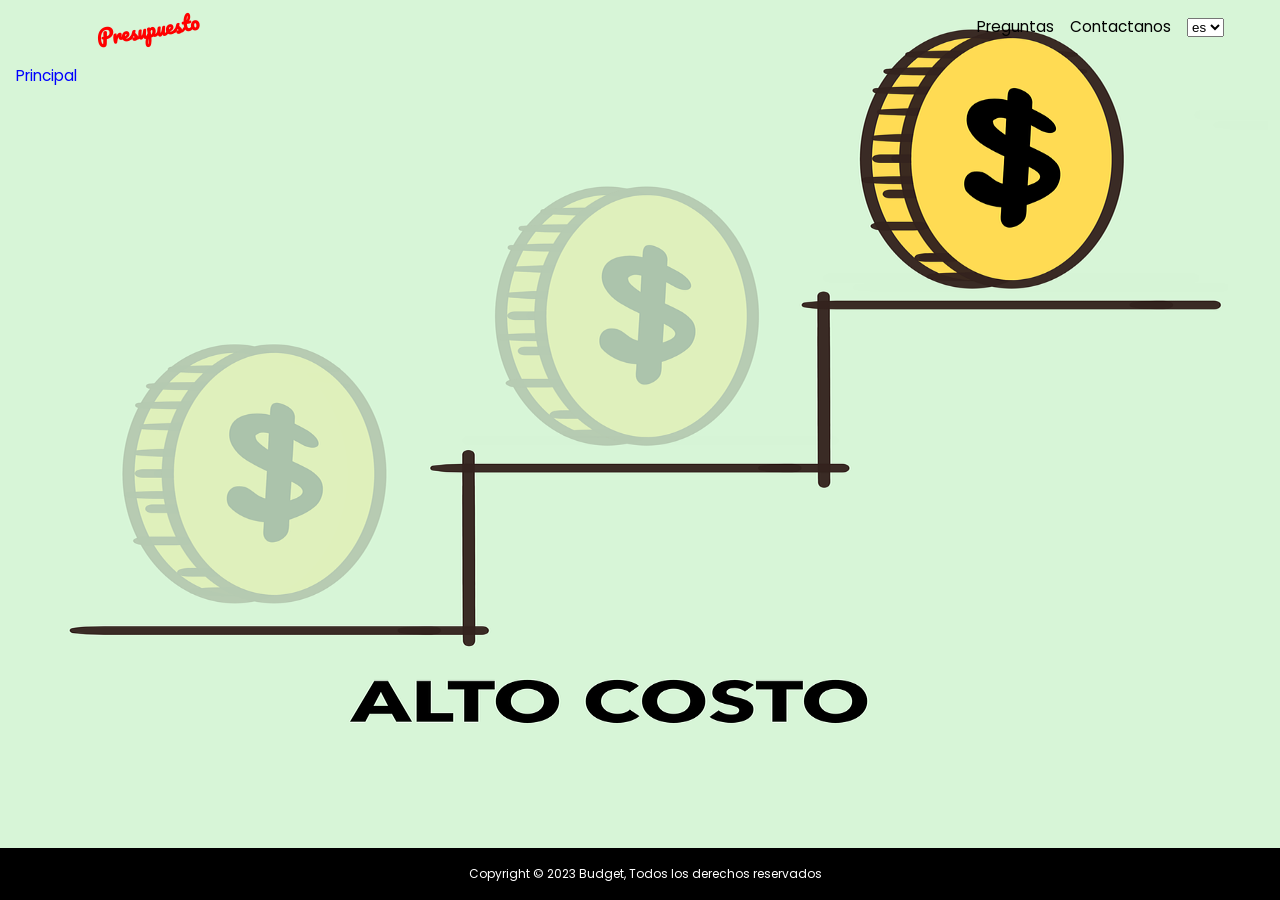
<file: src/es/admin/admin.html>
<!DOCTYPE html>
<html lang="es">
<head>
    <meta charset="UTF-8">
    <meta http-equiv="X-UA-Compatible" content="IE=edge">
    <meta name="viewport" content="width=device-width, initial-scale=1.0">
    <title>Presupuesto</title>
    <link rel="stylesheet" href="../css/fonts.css" >
    <link rel="stylesheet" href="../css/index.css" >
    <link rel="stylesheet" href="../css/form.css">
    <link rel="stylesheet" href="./css/admin.css">
    <script src="../lib/jquery-3.7.0.min.js"></script>
</head>
<body id="body">
    <nav class="header__nav-vertical">
        <ul class="header__item-list-vertical">
        </ul>
    </nav>
    <header class="header" id="home">
        <nav class="header__nav-horizontal">
            <div class="horizontal-menu-left">
                <ul class="header__item-list-horizontal">
                    <li class="header__items-horizontal">
                        <h2 class="page-title"><a href="../index.html">Presupuesto</a></h2>
                    </li>
                    <li class="header__items-horizontal">
                        <a href="#" id="show-users">Usuarios</a>
                    </li>
                    <li class="header__items-horizontal">
                        <a href="#" id="show-mails">Correos</a>
                    </li>
                </ul>
            </div>
            <div class="horizontal-menu-right">
                <ul class="header__item-list-horizontal">
                    <li class="header__items-horizontal">
                        <a href="#" id="logout">
                            Logout
                        </a>
                    </li>
                    <li class="header__items-horizontal">
                        <select id="select-language">
                            <option value="es">es</option>
                            <option value="en">en</option>
                        </select>
                    </li>
                </ul>
            </div>
        </nav>
    </header>

    <div id="submenu" class="submenu">
        <a id="principal">Principal</a><span id="second-part"></span>
    </div>

    <main class="budgets" id="users-main">
        <h3>Usuarios</h3>
        <p id="users-error">No se encontraron usuarios</p>
        <div id="users">

        </div>
    </main>

    <main class="budgets" id="mails-main" style="display:none;">
        <h3>Correos</h3>
        <p id="mails-error">No se encontraron usuarios</p>
        <div id="mails">

        </div>
    </main>

    <footer>
        <p>Copyright &copy; 2023 Budget, Todos los derechos reservados</p>
    </footer>
</body>
<script src="./js/admin.js"></script>
</html>
</file>
<file: src/en/css/fonts.css>
@font-face {
    font-family: 'Poppins';
    src: url('../fonts/Poppins/Poppins-Regular.ttf') format('truetype');
    font-style: normal;
    font-weight: normal;
}

@font-face {
    font-family: 'Pacifico';
    src: url('../fonts/Pacifico/Pacifico-Regular.ttf') format('truetype');
    font-style: normal;
    font-weight: normal;
}
</file>
<file: src/en/css/index.css>
body {
  padding: 0;
  margin: 0;
  font-family: 'Poppins', sans-serif;
  font-size:  1.2vw;
  background-size: 100%;
}

.modal {
  background: rgba(0, 0, 0, 0.9);
  color: #fff;
  position: fixed;
  top: 0;
  left: 0;
  height: 100vh;
  width: 100vw;
  transition: all .5s;
  z-index: 1000;
}

.modal-content {
  margin:  10rem auto;
  width: 40%;
  text-align: center;
  font-family: 'Pacifico', 'Poppins', sans-serif;
}

.modal-content h2 {
  font-family: 'Pacifico', 'Poppins', sans-serif;
  color: red;
  font-size: 5vw;
  transform: rotate(345deg);
}

.hide-modal {
  background: rgba(0, 0, 0, 0.9);
  color: #fff;
  position: fixed;
  top: 0;
  left: 0;
  height: 100vh;
  width: 100vw;
  transition: all .5s;
  z-index: 1000;
  display: none;
}

.hide-modal-content {
  margin: auto;
  width: 40%;
  text-align: center;
  font-family: 'Pacifico', 'Poppins', sans-serif;
}

.header {
  height: auto;
  color: white;
}

.header__nav-vertical {
  border-right: 1px solid black;
  width: 5%;
  height: 100%;
  position: fixed;
  z-index: 100px;
  background-color: rgb(0, 0, 37);
  text-align:center;
  display:none;
}

.burguer-icon {
  max-width: 40%;
  margin: 1rem auto;
  cursor: pointer;
}

.header__nav-horizontal {
  height: 3rem;
  position: relative;
  display: flex;
  width: 100%;
  justify-content: space-between;
  background-color: black;
}

.horizontal-menu-left {
  display: flex;
  max-width: calc(50% - 80px);
  list-style: none;
  margin-left: 3rem;
}

.horizontal-menu-right {
  display: flex;
  max-width: calc(50% - 80px);
  list-style: none;
  margin-right: 3rem;
  vertical-align: middle;
  color: white;
}

.header__item-list-vertical {
  display: block;
  list-style: none;
  padding: 0 1rem;
}

.header__item-list-horizontal {
  display: flex;
  list-style: none;
}

.header__items-vertical {
  padding-top: 1rem;
  padding-bottom: 1rem;
}

.header__items-horizontal {
  color: white;
  padding-left: 0.5rem;
  padding-right: 0.5rem;
}

.header__items-vertical a,
.header__items-horizontal a {
  text-decoration: none;
  color: white;
}

.header__items-vertical a:hover,
.header__items-vertical a:active,
.header__items-vertical a.active {
  border-bottom: 5px solid white;
}

.header__items-horizontal a:hover,
.header__items-horizontal a:active, 
.header__items-horizontal a.active {
  color: white;
  padding-bottom: 0.8rem;
  border-bottom: 4px solid white;
}

.page-title {
  font-family: 'Pacifico', 'Poppins', sans-serif;
  font-size: 20px;
  transform: rotate(351deg);
  color: red;
  position: relative;
  top: -20px;
}

.titles {
  font-family: 'Pacifico', 'Poppins', sans-serif;
}

.content {
  margin: 0 auto;
  background-color: rgba(255, 255, 255, 0.8);
}

.section {
  border: none;
  margin: 0;
  vertical-align: middle;
  display: flex;
  padding: 2rem 6rem;
}

.secondary-section {
  border: none;
  margin: 0;
  vertical-align: middle;
  display: flex;
  padding: 0;
}

#sign-in-button-home {
  margin-top: 2rem;
  width: 50%;
}

#home {
  margin: 0;
  background-size: 100% 100%;
  background-attachment: fixed;
}

#profile {
  margin: 0;
}

#cv-icon-page {
  text-align:left;
  border-right: 1px solid black;
}

#portfolio-icon-page {
  border-left: 1px solid black;
}

#exercise-icon-page {
  text-align: right;
}

.icon-page {
  padding-top: 2rem;
  width: 50%;
}

#exercises {
  margin: 0;
  background-image: url('../images/fitness.jpg');
  background-size: 100%;
  background-repeat: no-repeat;
  background-attachment: fixed;
  color: white;
}

#contact {
  background-color: black;
  color: white;
}

.principal-btn {
  font-size: 12px;
  padding: 5px 20px;
  background-color: rgb(233, 156, 13);
  border-radius: 20px;
  color: black;
  border: 1px solid rgb(233, 156, 13);
  display: block;
  cursor: pointer;
  font-family: 'Pacifico', 'Poppins', sans-serif;
}

.center {
  text-align: center;
}

.right {
  text-align: right;
}

.left {
  text-align: left;
}

.btn-centered {
  margin: auto;
}

.column-100 {
  width: 100%;
  display: block;
  padding: 1rem;
}

.column-50 {
  width: 50%;
  display: inline-block;
  padding: 1rem;
}

.column-40 {
  width: 40%;
  display: inline-block;
  padding: 1rem;
}

.right {
  text-align: right;
}

.contact-card {
  border-radius: 5px;
  background-color: white;
  display: flex;
  line-height: 5px;
  color: black;
}

.img-circle {
  border-radius: 50%;
  width: 50%;
}

footer {
  background-color: black;
  color: white;
  font-size: 12px;
  text-align: center;
  padding: 5px;
  position: fixed;
  left: 0;
  bottom: 0;
  z-index: 100;
  width: 100%;
}

/*Curriculum styles*/

.curriculum-main {
  width: 90%;
  margin: 2rem auto;
  display: flex;
  
}

.column-25 {
  width: 25%;
  display: block;
}

.card {
  border: 1px solid black;
  border-radius: 5px;
  font-size: 1vw;
  text-align: center;
  line-height: 5px;
  margin-bottom: 1rem;
  background-color: white;
  padding: 1rem 0;
}

.card img {
  border-radius: 100%;
  width: 40%;
}

#show-less {
  display: none;
}

.icons {
  max-width: 5%;
  border-radius: 0px important!
}

.hide-content {
  width: 100%;
  border-top: 1px solid black;
  display: none;
  margin-top: 1rem;
}

.skills {
  padding: 1rem;
  border: 1px solid black;
  border-radius: 5px;
  background-color: white;
  margin-bottom: 1rem;
}

.hide-list {
  display: none;
}

.languages {
  padding: 1rem;
  border: 1px solid black;
  border-radius: 5px;
  background-color: white;
  margin-bottom: 1rem;
}

.hobbies {
  padding: 1rem;
  border: 1px solid black;
  border-radius: 5px;
  background-color: white;
}

.skills ul,
.languages ul,
.hobbies ul {
  list-style: none;
}

.column-73 {
  width: 73%;
}

.profile {
  margin: 0 1rem 1rem 1rem;
  padding: 1rem;
  border-radius: 5px;
  border: 1px solid black;
  background-color: white;
}

.experience {
  margin: 0 1rem;
  padding: 1rem;
  border: 1px solid black;
  border-radius: 5px;
  background-color: white;
}

.job-group {
  width: 100%;
}

/*.job-title {
  display: flex;
  vertical-align: middle;
}*/

.experience-icons {
  max-width: 50%;
}

/*.job-title ul {
  margin-left: 1rem;
  display: flex;
  vertical-align: middle;
}*/

.div-icons {
  width: 10%;
}

.job-description ul {
  list-style: none;
}

.dates {
  font-size: 12px;
}

.education {
  margin: 1rem 1rem 0 1rem;
  border: 1px solid black;
  border-radius: 5px;
  padding: 1rem;
  line-height: 5px;
  background-color: white;
}

.education-title {
  display: flex;
}

.edit-btn {
  background-image: url('../icons/edit.png');
  background-size: 70% 70%;
  background-repeat: no-repeat;
  background-position:50%;
  width: 15%;
  height: 30px;
  background-color: rgb(255, 255, 255);
  border-radius: 100%;
  border: 1px solid rgb(43, 43, 255);
  position: relative;
  top: -100px;
  left: 200px;
  z-index: 10px;
  cursor: pointer;
}

.div-create {
  width: 90%;
  background-color: white;
  margin: auto;
  display: flex;
}

.tabs {
  width: 30%;
  color: black;
  border-right: 1px solid black;
  padding: 1rem;
}

.tabs ul {
  list-style: none;
}

.tabs ul li {
  padding: 1rem;
}

.tabs ul li a {
  color: gray;
}

.tabs ul li a.active {
  border-bottom: 2px solid blue;
  color: blue;
}

.forms {
  width: 70%;
  padding: 1rem;
}

.error-message {
  border: 1px solid red;
  background-color: rgb(156, 89, 89);
  color: white;
  padding: 0.5rem;
  border-radius: 5px;
  display: none;
}

.empty-container {
  border: 1px solid black;
  background-color: white;
  border-radius: 5px;
  margin: auto;
  padding: 13rem 0;
  text-align: center;
  margin: 2rem;
  display: none;
}

/* Bubgeting styles */

#budgets-error {
  text-align: center;
  display: none;
}
.budgets {
  border: 1px solid black;
  border-radius: 5px;
  font-size: 1vw;
  background-color: white;
  padding: 1rem;
  margin: 1rem;
}

#budgets {
  display: flex;
}

.budget {
  border: 1px solid black;
  border-radius: 5px;
  display: flex;
  width: 8%;
  padding: 0.5rem;
  margin: 0.23rem;
  cursor: pointer;
}

.budget h4 {
  text-align: center;
}

.card-budgeting {
  border: 1px solid black;
  border-radius: 5px;
  font-size: 1vw;
  /*text-align: center;*/
  /*line-height: 5px;*/
  margin-bottom: 1rem;
  background-color: white;
  padding: 1rem;
}

.graphic {
  margin: 0 1rem 1rem 1rem;
  padding: 1rem;
  border-radius: 5px;
  border: 1px solid black;
  background-color: white;
  text-align: center;
}

.additional {
  margin: 0 1rem 1rem 1rem;
  padding: 1rem;
  border-radius: 5px;
  border: 1px solid black;
  background-color: white;
  text-align: center;
}

.tags {
  border: 1px solid gray;
  border-radius: 5px;
  padding: 0.2rem;
  margin: 0.2rem;
  cursor: pointer;
}

.submenu {
  margin: 1rem;
  color: blue;
  text-decoration: none;
}

.submenu a {
  cursor: pointer;
}

.label-error {
  color: red;
  font-size: 10px;
}

.label-success {
  color: green;
  font-size: 10px;
  text-align: center;
}
</file>
<file: src/en/css/user.css>
body {
    padding: 0;
    margin: 0;
    font-family: 'Poppins', sans-serif;
    font-size:  1.2vw;
    background-size: 100%;
    background-image: url('../img/background-2.jpg');
}  

.card{
    border-radius: 10px;
    width: 30%;
    height: auto;
    margin: 2rem auto;
    padding: 2rem;
    background-color: white;
    box-shadow: 0px 12px 20px 0px;
    display:none;
    line-height: 1rem;
}

h3 {
    text-align: center;
    font-family: 'Pacifico', 'Poppins', sans-serif;
}

a {
    text-decoration: none;
    color: blue;
    cursor: pointer;
}

a:hover {
    text-decoration: dashed;
}

.label-error {
    color: red;
    font-size: 10px;
}
</file>
<file: src/en/css/form.css>
.form-div {
    background-color: white;
    border: 1px solid white;
    border-radius: 10px;
    padding: 3rem;
    width: 100%;
    text-align: center;
    color: black;
    margin: 2rem 0;
}

form {
    width: 100%;
    color: black;
}

.horizontal-form div{
    display: inline-block;  
}

.horizontal-form input{
    width: 50%;
}

.form-control {
    text-align: left;
}

.form-control input,
.form-control label,
.form-control textarea,
.form-control select {
    display: block;
    width: 100%;
}

.form-control input,
.form-control textarea,
.form-control select {
    border: none;
    border-bottom: 1px solid black;
    background-color: rgba(0,0,0,0.1);
    margin-bottom: 1rem;
    padding: 0.5rem 0;
}

.btn {
    width: 30%;
    padding: 1rem 0;
    background-color: white;
    color: blue;
    border: 1px solid blue;
    border-radius: 50px;
    cursor: pointer;
    font-family: 'Pacifico', 'Poppins', sans-serif;
}

.btn:hover {
    border: 1px solid blue;
    color: white;
    background-color: blue;
}

.btn-delete {
    width: 30%;
    padding: 1rem 0;
    background-color: white;
    color: red;
    border: 1px solid red;
    border-radius: 50px;
    cursor: pointer;
    font-family: 'Pacifico', 'Poppins', sans-serif;
}

.btn-delete:hover {
    border: 1px solid red;
    color: white;
    background-color: red;
}

.cancel {
    width: 30%;
    padding: 1rem 0;
    background-color: white;
    color: gray;
    border: 1px solid gray;
    border-radius: 50px;
    cursor: pointer;
    font-family: 'Pacifico', 'Poppins', sans-serif;
}

.cancel:hover {
    border: 1px solid gray;
    color: white;
    background-color: gray;
}

.btn-plus {
    background-color: white;
    color: blue;
    border: 1px solid blue;
    border-radius: 50%;
    cursor: pointer;
}

.btn-plus:hover {
    background-color: blue;
    color: white;
}

.add-items {
    color: blue;
    border-bottom: 1px solid blue;
    cursor: pointer;
    text-decoration: none;
}

.hide-form {
    display: none;
}

.btn-setup {
    margin: 0.5rem;
    padding: 0.5rem;
    border-color: transparent;
    width: 90%;
    background-color: white;
    border-radius: 5px;
    cursor: pointer;
}

.btn-setup:hover,
.btn-setup.active {
    background-color: #f0f0f0;
}
</file>
<file: src/es/css/fonts.css>
@font-face {
    font-family: 'Poppins';
    src: url('../fonts/Poppins/Poppins-Regular.ttf') format('truetype');
    font-style: normal;
    font-weight: normal;
}

@font-face {
    font-family: 'Pacifico';
    src: url('../fonts/Pacifico/Pacifico-Regular.ttf') format('truetype');
    font-style: normal;
    font-weight: normal;
}
</file>
<file: src/es/css/index.css>
body {
  padding: 0;
  margin: 0;
  font-family: 'Poppins', sans-serif;
  font-size:  1.2vw;
  background-size: 100%;
}

.modal {
  background: rgba(0, 0, 0, 0.9);
  color: #fff;
  position: fixed;
  top: 0;
  left: 0;
  height: 100vh;
  width: 100vw;
  transition: all .5s;
  z-index: 1000;
}

.modal-content {
  margin:  10rem auto;
  width: 40%;
  text-align: center;
  font-family: 'Pacifico', 'Poppins', sans-serif;
}

.modal-content h2 {
  font-family: 'Pacifico', 'Poppins', sans-serif;
  color: red;
  font-size: 5vw;
  transform: rotate(345deg);
}

.hide-modal {
  background: rgba(0, 0, 0, 0.9);
  color: #fff;
  position: fixed;
  top: 0;
  left: 0;
  height: 100vh;
  width: 100vw;
  transition: all .5s;
  z-index: 1000;
  display: none;
}

.hide-modal-content {
  margin: auto;
  width: 40%;
  text-align: center;
  font-family: 'Pacifico', 'Poppins', sans-serif;
}

.header {
  height: auto;
  color: white;
}

.header__nav-vertical {
  border-right: 1px solid black;
  width: 5%;
  height: 100%;
  position: fixed;
  z-index: 100px;
  background-color: rgb(0, 0, 37);
  text-align:center;
  display:none;
}

.burguer-icon {
  max-width: 40%;
  margin: 1rem auto;
  cursor: pointer;
}

.header__nav-horizontal {
  height: 3rem;
  position: relative;
  display: flex;
  width: 100%;
  justify-content: space-between;
  background-color: black;
}

.horizontal-menu-left {
  display: flex;
  max-width: calc(50% - 80px);
  list-style: none;
  margin-left: 3rem;
}

.horizontal-menu-right {
  display: flex;
  max-width: calc(50% - 80px);
  list-style: none;
  margin-right: 3rem;
  vertical-align: middle;
  color: white;
}

.header__item-list-vertical {
  display: block;
  list-style: none;
  padding: 0 1rem;
}

.header__item-list-horizontal {
  display: flex;
  list-style: none;
}

.header__items-vertical {
  padding-top: 1rem;
  padding-bottom: 1rem;
}

.header__items-horizontal {
  color: white;
  padding-left: 0.5rem;
  padding-right: 0.5rem;
}

.header__items-vertical a,
.header__items-horizontal a {
  text-decoration: none;
  color: white;
}

.header__items-vertical a:hover,
.header__items-vertical a:active,
.header__items-vertical a.active {
  border-bottom: 5px solid white;
}

.header__items-horizontal a:hover,
.header__items-horizontal a:active, 
.header__items-horizontal a.active {
  color: white;
  padding-bottom: 0.8rem;
  border-bottom: 4px solid white;
}

.page-title {
  font-family: 'Pacifico', 'Poppins', sans-serif;
  font-size: 20px;
  transform: rotate(351deg);
  color: red;
  position: relative;
  top: -20px;
}

.titles {
  font-family: 'Pacifico', 'Poppins', sans-serif;
}

.content {
  margin: 0 auto;
  background-color: rgba(255, 255, 255, 0.8);
}

.section {
  border: none;
  margin: 0;
  vertical-align: middle;
  display: flex;
  padding: 2rem 6rem;
}

.secondary-section {
  border: none;
  margin: 0;
  vertical-align: middle;
  display: flex;
  padding: 0;
}

#sign-in-button-home {
  margin-top: 2rem;
  width: 50%;
}

#home {
  margin: 0;
  background-size: 100% 100%;
  background-attachment: fixed;
}

#profile {
  margin: 0;
}

#cv-icon-page {
  text-align:left;
  border-right: 1px solid black;
}

#portfolio-icon-page {
  border-left: 1px solid black;
}

#exercise-icon-page {
  text-align: right;
}

.icon-page {
  padding-top: 2rem;
  width: 50%;
}

#exercises {
  margin: 0;
  background-image: url('../images/fitness.jpg');
  background-size: 100%;
  background-repeat: no-repeat;
  background-attachment: fixed;
  color: white;
}

#contact {
  background-color: black;
  color: white;
}

.principal-btn {
  font-size: 12px;
  padding: 5px 20px;
  background-color: rgb(233, 156, 13);
  border-radius: 20px;
  color: black;
  border: 1px solid rgb(233, 156, 13);
  display: block;
  cursor: pointer;
  font-family: 'Pacifico', 'Poppins', sans-serif;
}

.center {
  text-align: center;
}

.right {
  text-align: right;
}

.left {
  text-align: left;
}

.btn-centered {
  margin: auto;
}

.column-100 {
  width: 100%;
  display: block;
  padding: 1rem;
}

.column-50 {
  width: 50%;
  display: inline-block;
  padding: 1rem;
}

.column-40 {
  width: 40%;
  display: inline-block;
  padding: 1rem;
}

.right {
  text-align: right;
}

.contact-card {
  border-radius: 5px;
  background-color: white;
  display: flex;
  line-height: 5px;
  color: black;
}

.img-circle {
  border-radius: 50%;
  width: 50%;
}

footer {
  background-color: black;
  color: white;
  font-size: 12px;
  text-align: center;
  padding: 5px;
  position: fixed;
  left: 0;
  bottom: 0;
  z-index: 100;
  width: 100%;
}

/*Curriculum styles*/

.curriculum-main {
  width: 90%;
  margin: 2rem auto;
  display: flex;
  
}

.column-25 {
  width: 25%;
  display: block;
}

.card {
  border: 1px solid black;
  border-radius: 5px;
  font-size: 1vw;
  text-align: center;
  line-height: 5px;
  margin-bottom: 1rem;
  background-color: white;
  padding: 1rem 0;
}

.card img {
  border-radius: 100%;
  width: 40%;
}

#show-less {
  display: none;
}

.icons {
  max-width: 5%;
  border-radius: 0px important!
}

.hide-content {
  width: 100%;
  border-top: 1px solid black;
  display: none;
  margin-top: 1rem;
}

.skills {
  padding: 1rem;
  border: 1px solid black;
  border-radius: 5px;
  background-color: white;
  margin-bottom: 1rem;
}

.hide-list {
  display: none;
}

.languages {
  padding: 1rem;
  border: 1px solid black;
  border-radius: 5px;
  background-color: white;
  margin-bottom: 1rem;
}

.hobbies {
  padding: 1rem;
  border: 1px solid black;
  border-radius: 5px;
  background-color: white;
}

.skills ul,
.languages ul,
.hobbies ul {
  list-style: none;
}

.column-73 {
  width: 73%;
}

.profile {
  margin: 0 1rem 1rem 1rem;
  padding: 1rem;
  border-radius: 5px;
  border: 1px solid black;
  background-color: white;
}

.experience {
  margin: 0 1rem;
  padding: 1rem;
  border: 1px solid black;
  border-radius: 5px;
  background-color: white;
}

.job-group {
  width: 100%;
}

/*.job-title {
  display: flex;
  vertical-align: middle;
}*/

.experience-icons {
  max-width: 50%;
}

/*.job-title ul {
  margin-left: 1rem;
  display: flex;
  vertical-align: middle;
}*/

.div-icons {
  width: 10%;
}

.job-description ul {
  list-style: none;
}

.dates {
  font-size: 12px;
}

.education {
  margin: 1rem 1rem 0 1rem;
  border: 1px solid black;
  border-radius: 5px;
  padding: 1rem;
  line-height: 5px;
  background-color: white;
}

.education-title {
  display: flex;
}

.edit-btn {
  background-image: url('../icons/edit.png');
  background-size: 70% 70%;
  background-repeat: no-repeat;
  background-position:50%;
  width: 15%;
  height: 30px;
  background-color: rgb(255, 255, 255);
  border-radius: 100%;
  border: 1px solid rgb(43, 43, 255);
  position: relative;
  top: -100px;
  left: 200px;
  z-index: 10px;
  cursor: pointer;
}

.div-create {
  width: 90%;
  background-color: white;
  margin: auto;
  display: flex;
}

.tabs {
  width: 30%;
  color: black;
  border-right: 1px solid black;
  padding: 1rem;
}

.tabs ul {
  list-style: none;
}

.tabs ul li {
  padding: 1rem;
}

.tabs ul li a {
  color: gray;
}

.tabs ul li a.active {
  border-bottom: 2px solid blue;
  color: blue;
}

.forms {
  width: 70%;
  padding: 1rem;
}

.error-message {
  border: 1px solid red;
  background-color: rgb(156, 89, 89);
  color: white;
  padding: 0.5rem;
  border-radius: 5px;
  display: none;
}

.empty-container {
  border: 1px solid black;
  background-color: white;
  border-radius: 5px;
  margin: auto;
  padding: 13rem 0;
  text-align: center;
  margin: 2rem;
  display: none;
}

/* Bubgeting styles */

#budgets-error {
  text-align: center;
  display: none;
}
.budgets {
  border: 1px solid black;
  border-radius: 5px;
  font-size: 1vw;
  background-color: white;
  padding: 1rem;
  margin: 1rem;
}

#budgets {
  display: flex;
}

.budget {
  border: 1px solid black;
  border-radius: 5px;
  display: flex;
  width: 8%;
  padding: 0.5rem;
  margin: 0.23rem;
  cursor: pointer;
}

.budget h4 {
  text-align: center;
}

.card-budgeting {
  border: 1px solid black;
  border-radius: 5px;
  font-size: 1vw;
  /*text-align: center;*/
  /*line-height: 5px;*/
  margin-bottom: 1rem;
  background-color: white;
  padding: 1rem;
}

.graphic {
  margin: 0 1rem 1rem 1rem;
  padding: 1rem;
  border-radius: 5px;
  border: 1px solid black;
  background-color: white;
  text-align: center;
}

.additional {
  margin: 0 1rem 1rem 1rem;
  padding: 1rem;
  border-radius: 5px;
  border: 1px solid black;
  background-color: white;
  text-align: center;
}

.tags {
  border: 1px solid gray;
  border-radius: 5px;
  padding: 0.2rem;
  margin: 0.2rem;
  cursor: pointer;
}

.submenu {
  margin: 1rem;
  color: blue;
  text-decoration: none;
}

.submenu a {
  cursor: pointer;
}

.label-error {
  color: red;
  font-size: 10px;
}

.label-success {
  color: green;
  font-size: 10px;
  text-align: center;
}
</file>
<file: src/es/css/user.css>
body {
    padding: 0;
    margin: 0;
    font-family: 'Poppins', sans-serif;
    font-size:  1.2vw;
    background-size: 100%;
    background-image: url('../img/background-2.jpg');
}  

.card{
    border-radius: 10px;
    width: 30%;
    height: auto;
    margin: 2rem auto;
    padding: 2rem;
    background-color: white;
    box-shadow: 0px 12px 20px 0px;
    display:none;
    line-height: 1rem;
}

h3 {
    text-align: center;
    font-family: 'Pacifico', 'Poppins', sans-serif;
}

a {
    text-decoration: none;
    color: blue;
    cursor: pointer;
}

a:hover {
    text-decoration: dashed;
}

.label-error {
    color: red;
    font-size: 10px;
}
</file>
<file: src/es/css/form.css>
.form-div {
    background-color: white;
    border: 1px solid white;
    border-radius: 10px;
    padding: 3rem;
    width: 100%;
    text-align: center;
    color: black;
    margin: 2rem 0;
}

form {
    width: 100%;
    color: black;
}

.horizontal-form div{
    display: inline-block;  
}

.horizontal-form input{
    width: 50%;
}

.form-control {
    text-align: left;
}

.form-control input,
.form-control label,
.form-control textarea,
.form-control select {
    display: block;
    width: 100%;
}

.form-control input,
.form-control textarea,
.form-control select {
    border: none;
    border-bottom: 1px solid black;
    background-color: rgba(0,0,0,0.1);
    margin-bottom: 1rem;
    padding: 0.5rem 0;
}

.btn {
    width: 30%;
    padding: 1rem 0;
    background-color: white;
    color: blue;
    border: 1px solid blue;
    border-radius: 50px;
    cursor: pointer;
    font-family: 'Pacifico', 'Poppins', sans-serif;
}

.btn:hover {
    border: 1px solid blue;
    color: white;
    background-color: blue;
}

.btn-delete {
    width: 30%;
    padding: 1rem 0;
    background-color: white;
    color: red;
    border: 1px solid red;
    border-radius: 50px;
    cursor: pointer;
    font-family: 'Pacifico', 'Poppins', sans-serif;
}

.btn-delete:hover {
    border: 1px solid red;
    color: white;
    background-color: red;
}

.cancel {
    width: 30%;
    padding: 1rem 0;
    background-color: white;
    color: gray;
    border: 1px solid gray;
    border-radius: 50px;
    cursor: pointer;
    font-family: 'Pacifico', 'Poppins', sans-serif;
}

.cancel:hover {
    border: 1px solid gray;
    color: white;
    background-color: gray;
}

.btn-plus {
    background-color: white;
    color: blue;
    border: 1px solid blue;
    border-radius: 50%;
    cursor: pointer;
}

.btn-plus:hover {
    background-color: blue;
    color: white;
}

.add-items {
    color: blue;
    border-bottom: 1px solid blue;
    cursor: pointer;
    text-decoration: none;
}

.hide-form {
    display: none;
}

.btn-setup {
    margin: 0.5rem;
    padding: 0.5rem;
    border-color: transparent;
    width: 90%;
    background-color: white;
    border-radius: 5px;
    cursor: pointer;
}

.btn-setup:hover,
.btn-setup.active {
    background-color: #f0f0f0;
}
</file>
<file: src/en/admin/css/admin.css>
.table {
    border: 1px solid black;
    width: 100%;
}

.table tr {
    background-color: white;
}

.table tbody tr {
    border-top: 1px solid black;
}

.table tbody tr:hover {
    background-color: rgb(192, 191, 191);
}

.table tbody td {
    padding: 0.5rem;
}

.btn-table {
    width: 100%;
    padding: 1rem 0;
    background-color: white;
    color: blue;
    border: 1px solid blue;
    border-radius: 50px;
    cursor: pointer;
    font-family: 'Pacifico', 'Poppins', sans-serif;
}

.btn-table:hover {
    border: 1px solid blue;
    color: white;
    background-color: blue;
}

.btn-delete-table {
    width: 100%;
    padding: 1rem 0;
    background-color: white;
    color: red;
    border: 1px solid red;
    border-radius: 50px;
    cursor: pointer;
    font-family: 'Pacifico', 'Poppins', sans-serif;
}

.btn-delete-table:hover {
    border: 1px solid red;
    color: white;
    background-color: red;
}
</file>
<file: src/es/admin/css/admin.css>
.table {
    border: 1px solid black;
    width: 100%;
}

.table tr {
    background-color: white;
}

.table tbody tr {
    border-top: 1px solid black;
}

.table tbody tr:hover {
    background-color: rgb(192, 191, 191);
}

.table tbody td {
    padding: 0.5rem;
}

.btn-table {
    width: 100%;
    padding: 1rem 0;
    background-color: white;
    color: blue;
    border: 1px solid blue;
    border-radius: 50px;
    cursor: pointer;
    font-family: 'Pacifico', 'Poppins', sans-serif;
}

.btn-table:hover {
    border: 1px solid blue;
    color: white;
    background-color: blue;
}

.btn-delete-table {
    width: 100%;
    padding: 1rem 0;
    background-color: white;
    color: red;
    border: 1px solid red;
    border-radius: 50px;
    cursor: pointer;
    font-family: 'Pacifico', 'Poppins', sans-serif;
}

.btn-delete-table:hover {
    border: 1px solid red;
    color: white;
    background-color: red;
}
</file>
